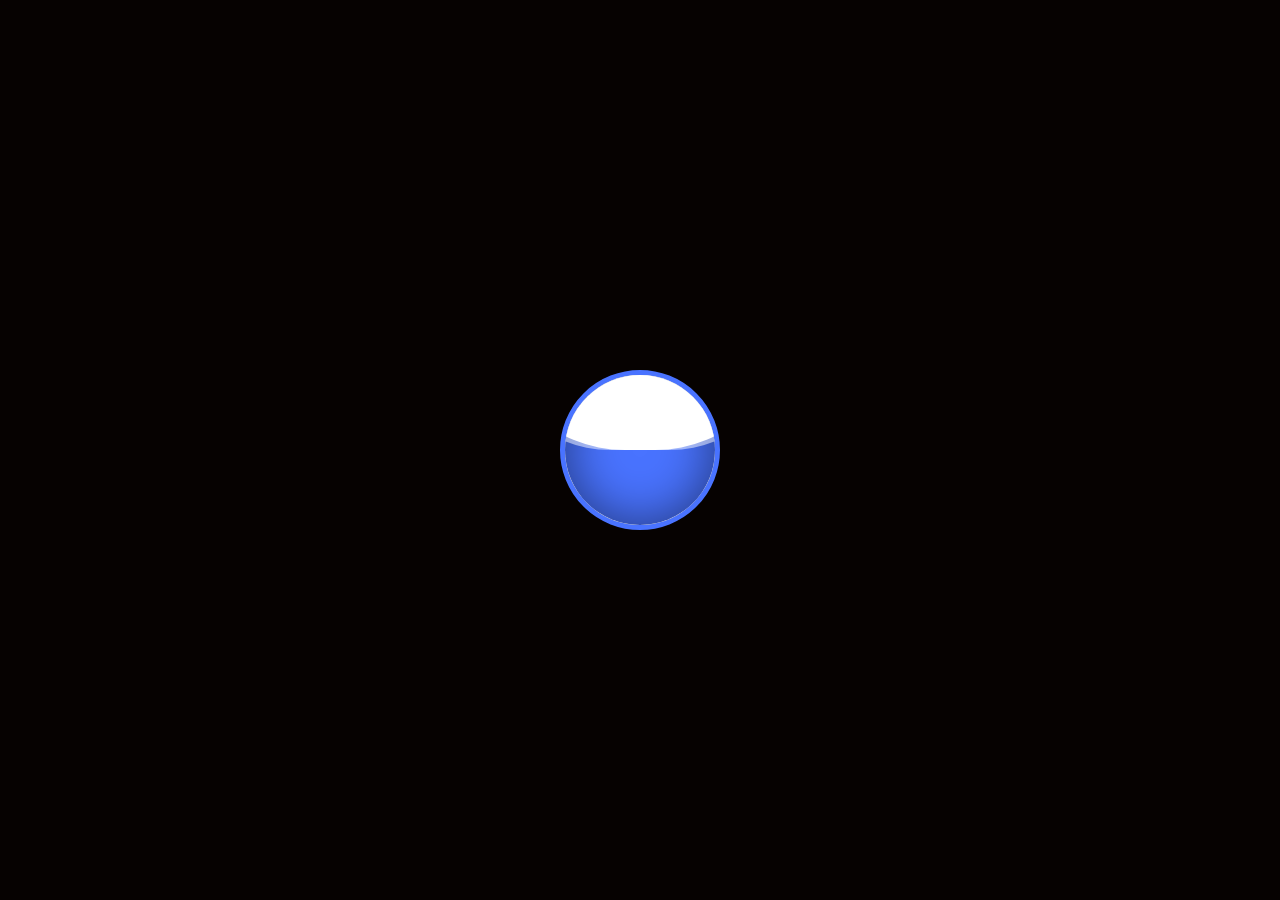
<file: index2.html>
<!DOCTYPE html>
<html lang="en">
<head>
    <meta charset="UTF-8">
    <meta http-equiv="X-UA-Compatible" content="IE=edge">
    <meta name="viewport" content="width=device-width, initial-scale=1.0">
    <link rel="stylesheet" href="style2.css">
    <title>Document</title>
</head>
<body>
    <div class="circle">
        <p class="text">ADI NI BOS</p>
        <div class="wave">
        </div>
    </div>
</body>
</html>
</file>
<file: style2.css>
body{
    background: #060201;
    margin: 0;
    padding: 0;
}
.circle{
    position: absolute;
    top:50%;
    left: 50%;
    transform: translate(-50%, -50%);
    width: 150px;
    height: 150px;
    background: #ccc;
    border: 5px solid #4973ff;
    border-radius: 50%;
    overflow: hidden;
}
.wave{
    position: relative;
    width: 100%;
    height: 100%;
    background: #4973ff;
    border-radius: 50%;
    box-shadow: inset 0 0 50px rgba(0, 0, 0, 0.5);
}
.wave:before,
.wave:after
{
    content: '';
    position: absolute;
    width: 200%;
    height: 200%;
    top: 0;
    left: 50%;
    transform: translate(-50%, -75%);
}
.wave:before{
    border-radius: 45%;
    background: rgba(255, 255, 255);
    animation: animate 5s linear infinite;
}
.wave:after{
    border-radius: 40%;
    background: rgba(255, 255, 255, .5);
    animation: animate 10s linear infinite;
}
@keyframes animate{
    0%{
        transform: translate(-50%, -75%) rotate(0deg);
    }
    100%{
        transform: translate(-50%, -75%) rotate(360deg);
    }
}

.text{
    position: absolute;
    color: #060201;
}
</file>
